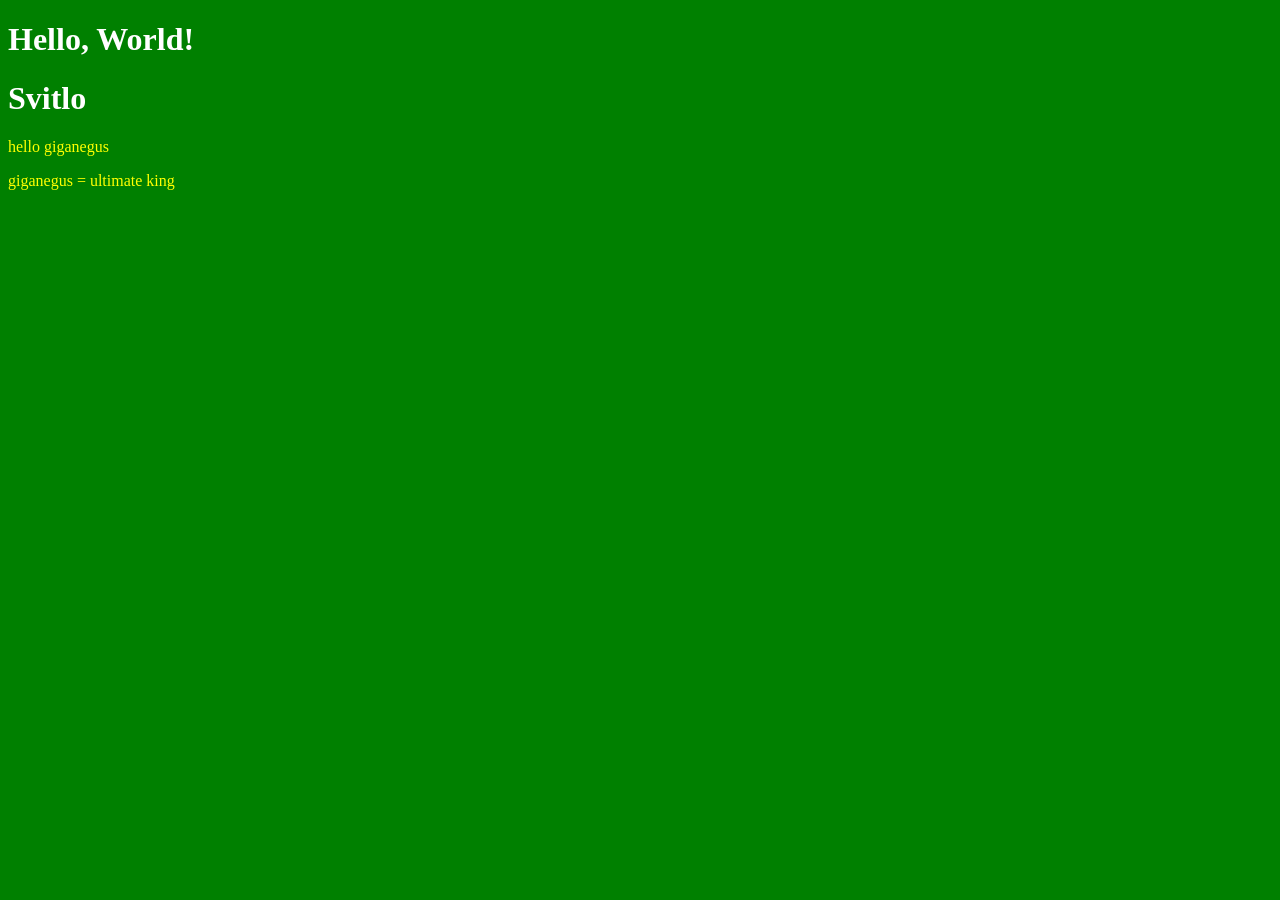
<file: .vscode/index.html>
<!DOCTYPE html>
<html lang="en">
<head>
    <meta charset="UTF-8">
    <meta name="viewport" content="width=device-width, initial-scale=1.0">
    <style> 
        body {
            background-color: lightblue;
        }
    </style>
    <link rel="stylesheet" href="style.css"/>
    <title>Document</title>
</head>
<body>
    <h1>Hello, World!</h1>
    <h1>Svitlo</h1>
    <p>hello giganegus</p>
    <p>giganegus = ultimate king</p>
</body>

<script src="script.js"></script>
</html>
</file>
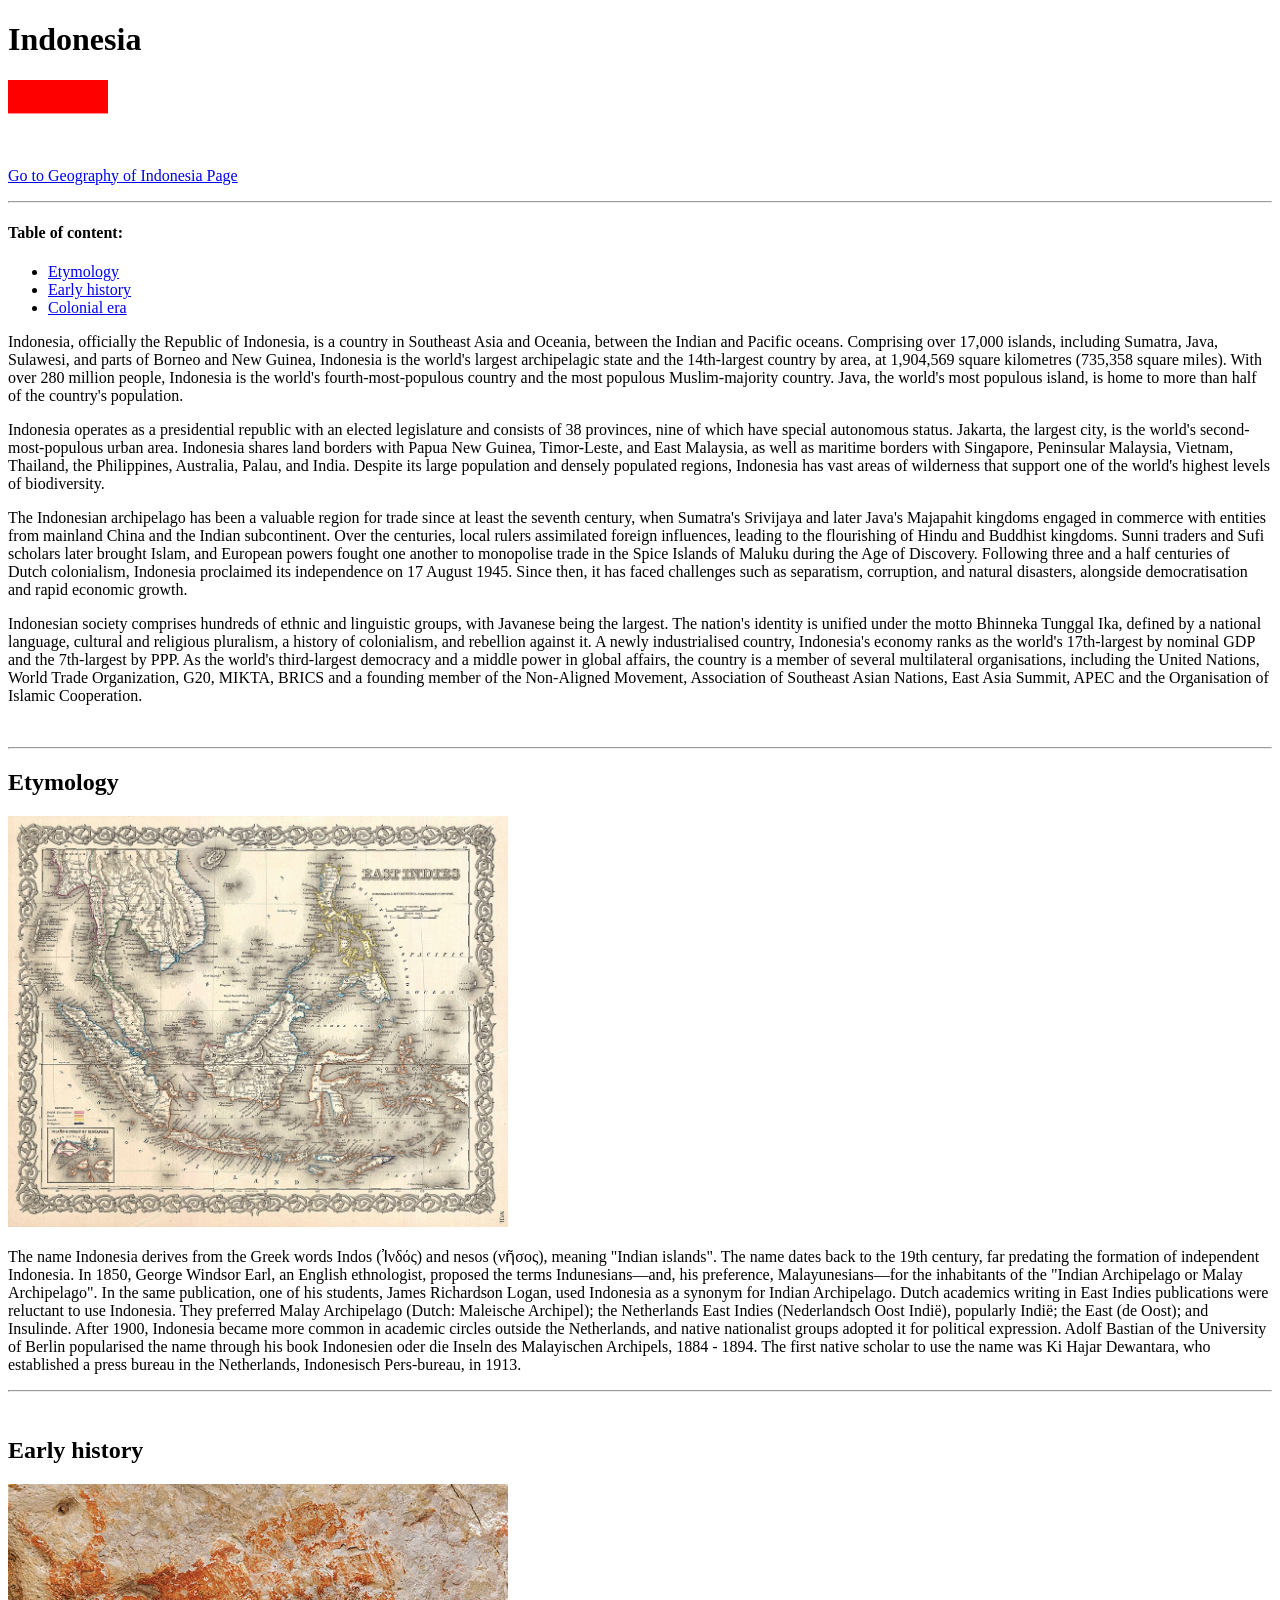
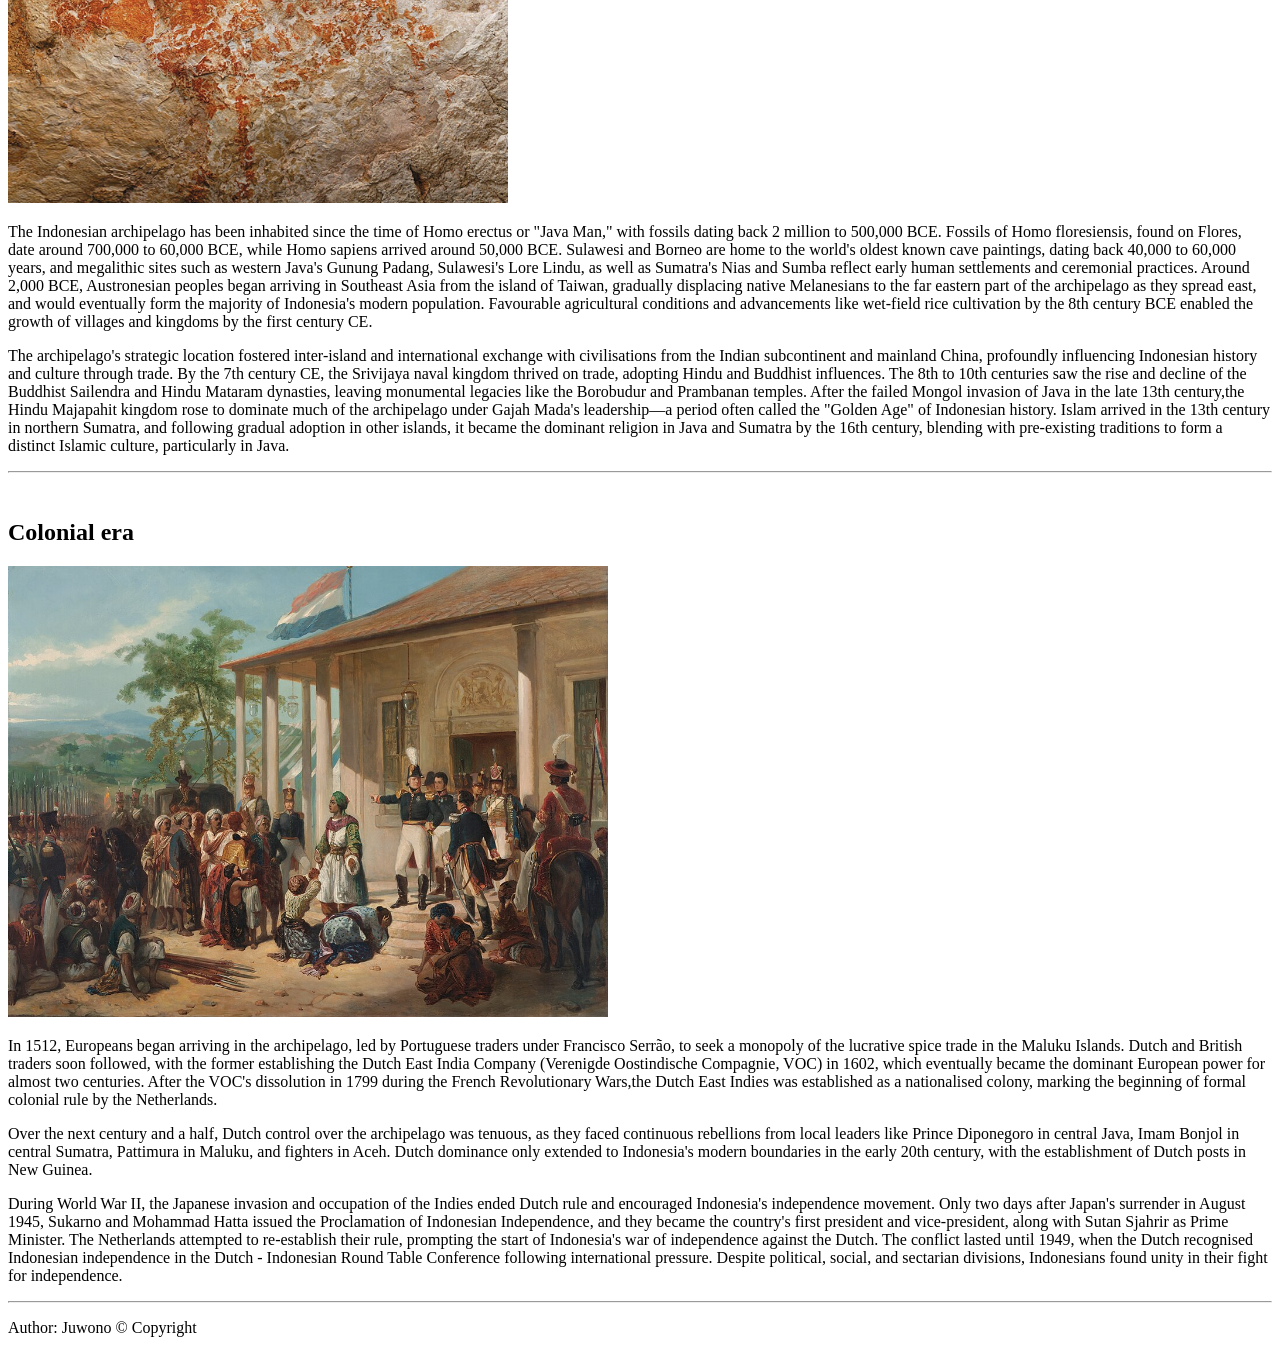
<file: multipage-html/index.html>
<!DOCTYPE html>
<html lang="en">
  <head>
    <meta charset="UTF-8" />
    <meta name="viewport" content="width=device-width, initial-scale=1.0" />
    <title>Indonesia Country</title>
  </head>
  <body>
    <!-- Header component -->
    <header>
      <h1>Indonesia</h1>
      <img src="images-/img_0.png" alt="indonesia logo" width="100px" />
      <p>
        <a href="geography.html">Go to Geography of Indonesia Page</a>
      </p>

      <hr />

      <!-- Navbar Component -->
      <nav>
        <h4>Table of content:</h4>
        <ul>
          <li>
            <a href="#etymology">Etymology</a>
          </li>
          <li>
            <a href="#early-history">Early history</a>
          </li>
          <li>
            <a href="#colonial-era">Colonial era</a>
          </li>
        </ul>
      </nav>
    </header>

    <!-- Main component -->
    <article>
      <p>
        Indonesia, officially the Republic of Indonesia, is a country in Southeast Asia and Oceania,
        between the Indian and Pacific oceans. Comprising over 17,000 islands, including Sumatra,
        Java, Sulawesi, and parts of Borneo and New Guinea, Indonesia is the world's largest
        archipelagic state and the 14th-largest country by area, at 1,904,569 square kilometres
        (735,358 square miles). With over 280 million people, Indonesia is the world's
        fourth-most-populous country and the most populous Muslim-majority country. Java, the
        world's most populous island, is home to more than half of the country's population.
      </p>

      <p>
        Indonesia operates as a presidential republic with an elected legislature and consists of 38
        provinces, nine of which have special autonomous status. Jakarta, the largest city, is the
        world's second-most-populous urban area. Indonesia shares land borders with Papua New
        Guinea, Timor-Leste, and East Malaysia, as well as maritime borders with Singapore,
        Peninsular Malaysia, Vietnam, Thailand, the Philippines, Australia, Palau, and India.
        Despite its large population and densely populated regions, Indonesia has vast areas of
        wilderness that support one of the world's highest levels of biodiversity.
      </p>

      <p>
        The Indonesian archipelago has been a valuable region for trade since at least the seventh
        century, when Sumatra's Srivijaya and later Java's Majapahit kingdoms engaged in commerce
        with entities from mainland China and the Indian subcontinent. Over the centuries, local
        rulers assimilated foreign influences, leading to the flourishing of Hindu and Buddhist
        kingdoms. Sunni traders and Sufi scholars later brought Islam, and European powers fought
        one another to monopolise trade in the Spice Islands of Maluku during the Age of Discovery.
        Following three and a half centuries of Dutch colonialism, Indonesia proclaimed its
        independence on 17 August 1945. Since then, it has faced challenges such as separatism,
        corruption, and natural disasters, alongside democratisation and rapid economic growth.
      </p>

      <p>
        Indonesian society comprises hundreds of ethnic and linguistic groups, with Javanese being
        the largest. The nation's identity is unified under the motto Bhinneka Tunggal Ika, defined
        by a national language, cultural and religious pluralism, a history of colonialism, and
        rebellion against it. A newly industrialised country, Indonesia's economy ranks as the
        world's 17th-largest by nominal GDP and the 7th-largest by PPP. As the world's third-largest
        democracy and a middle power in global affairs, the country is a member of several
        multilateral organisations, including the United Nations, World Trade Organization, G20,
        MIKTA, BRICS and a founding member of the Non-Aligned Movement, Association of Southeast
        Asian Nations, East Asia Summit, APEC and the Organisation of Islamic Cooperation.
      </p>

      <br />
      <hr />

      <!-- Article section component -->
      <section>
        <h2 id="etymology">Etymology</h2>
        <img src="images-/img_1.jpg" alt="Etymology image" width="500px" />
        <p>
          The name Indonesia derives from the Greek words Indos (Ἰνδός) and nesos (νῆσος), meaning
          "Indian islands". The name dates back to the 19th century, far predating the formation of
          independent Indonesia. In 1850, George Windsor Earl, an English ethnologist, proposed the
          terms Indunesians—and, his preference, Malayunesians—for the inhabitants of the "Indian
          Archipelago or Malay Archipelago". In the same publication, one of his students, James
          Richardson Logan, used Indonesia as a synonym for Indian Archipelago. Dutch academics
          writing in East Indies publications were reluctant to use Indonesia. They preferred Malay
          Archipelago (Dutch: Maleische Archipel); the Netherlands East Indies (Nederlandsch Oost
          Indië), popularly Indië; the East (de Oost); and Insulinde. After 1900, Indonesia became
          more common in academic circles outside the Netherlands, and native nationalist groups
          adopted it for political expression. Adolf Bastian of the University of Berlin popularised
          the name through his book Indonesien oder die Inseln des Malayischen Archipels, 1884 -
          1894. The first native scholar to use the name was Ki Hajar Dewantara, who established a
          press bureau in the Netherlands, Indonesisch Pers-bureau, in 1913.
        </p>

        <hr />
        <br />
      </section>

      <!-- Article section component -->
      <section>
        <h2 id="early-history">Early history</h2>
        <img src="images-/img_2.jpg" alt="Early history image" width="500px" />
        <p>
          The Indonesian archipelago has been inhabited since the time of Homo erectus or "Java
          Man," with fossils dating back 2 million to 500,000 BCE. Fossils of Homo floresiensis,
          found on Flores, date around 700,000 to 60,000 BCE, while Homo sapiens arrived around
          50,000 BCE. Sulawesi and Borneo are home to the world's oldest known cave paintings,
          dating back 40,000 to 60,000 years, and megalithic sites such as western Java's Gunung
          Padang, Sulawesi's Lore Lindu, as well as Sumatra's Nias and Sumba reflect early human
          settlements and ceremonial practices. Around 2,000 BCE, Austronesian peoples began
          arriving in Southeast Asia from the island of Taiwan, gradually displacing native
          Melanesians to the far eastern part of the archipelago as they spread east, and would
          eventually form the majority of Indonesia's modern population. Favourable agricultural
          conditions and advancements like wet-field rice cultivation by the 8th century BCE enabled
          the growth of villages and kingdoms by the first century CE.
        </p>
        <p>
          The archipelago's strategic location fostered inter-island and international exchange with
          civilisations from the Indian subcontinent and mainland China, profoundly influencing
          Indonesian history and culture through trade. By the 7th century CE, the Srivijaya naval
          kingdom thrived on trade, adopting Hindu and Buddhist influences. The 8th to 10th
          centuries saw the rise and decline of the Buddhist Sailendra and Hindu Mataram dynasties,
          leaving monumental legacies like the Borobudur and Prambanan temples. After the failed
          Mongol invasion of Java in the late 13th century,the Hindu Majapahit kingdom rose to
          dominate much of the archipelago under Gajah Mada's leadership—a period often called the
          "Golden Age" of Indonesian history. Islam arrived in the 13th century in northern Sumatra,
          and following gradual adoption in other islands, it became the dominant religion in Java
          and Sumatra by the 16th century, blending with pre-existing traditions to form a distinct
          Islamic culture, particularly in Java.
        </p>

        <hr />
        <br />
      </section>

      <!-- Article section component -->
      <section>
        <h2 id="colonial-era">Colonial era</h2>
        <img src="images-/img_3.jpg" alt="Colonial era image" width="600px" />
        <p>
          In 1512, Europeans began arriving in the archipelago, led by Portuguese traders under
          Francisco Serrão, to seek a monopoly of the lucrative spice trade in the Maluku Islands.
          Dutch and British traders soon followed, with the former establishing the Dutch East India
          Company (Verenigde Oostindische Compagnie, VOC) in 1602, which eventually became the
          dominant European power for almost two centuries. After the VOC's dissolution in 1799
          during the French Revolutionary Wars,the Dutch East Indies was established as a
          nationalised colony, marking the beginning of formal colonial rule by the Netherlands.
        </p>
        <p>
          Over the next century and a half, Dutch control over the archipelago was tenuous, as they
          faced continuous rebellions from local leaders like Prince Diponegoro in central Java,
          Imam Bonjol in central Sumatra, Pattimura in Maluku, and fighters in Aceh. Dutch dominance
          only extended to Indonesia's modern boundaries in the early 20th century, with the
          establishment of Dutch posts in New Guinea.
        </p>
        <p>
          During World War II, the Japanese invasion and occupation of the Indies ended Dutch rule
          and encouraged Indonesia's independence movement. Only two days after Japan's surrender in
          August 1945, Sukarno and Mohammad Hatta issued the Proclamation of Indonesian
          Independence, and they became the country's first president and vice-president, along with
          Sutan Sjahrir as Prime Minister. The Netherlands attempted to re-establish their rule,
          prompting the start of Indonesia's war of independence against the Dutch. The conflict
          lasted until 1949, when the Dutch recognised Indonesian independence in the Dutch -
          Indonesian Round Table Conference following international pressure. Despite political,
          social, and sectarian divisions, Indonesians found unity in their fight for independence.
        </p>
      </section>
    </article>

    <hr />

    <!-- Footer component -->
    <footer>
      <p>Author: Juwono <span>&copy; Copyright</span></p>
    </footer>
  </body>
</html>
</file>
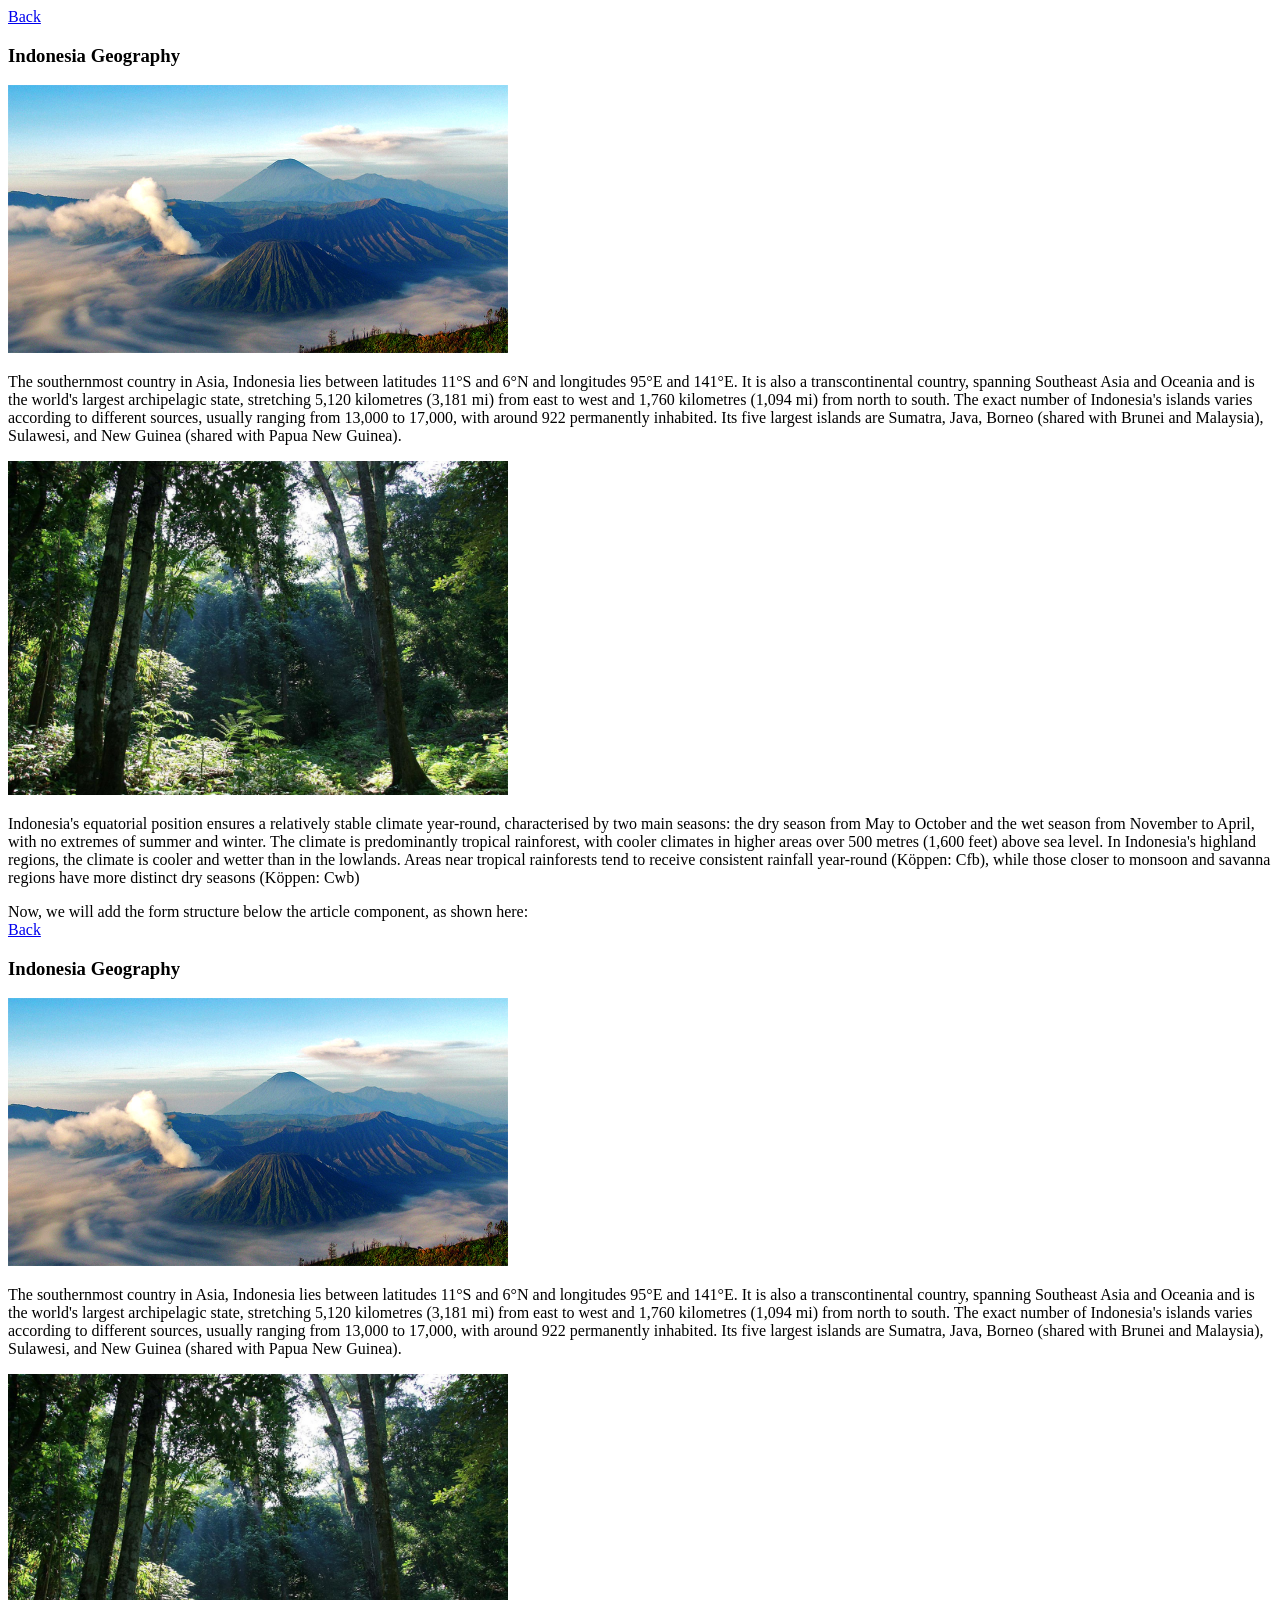
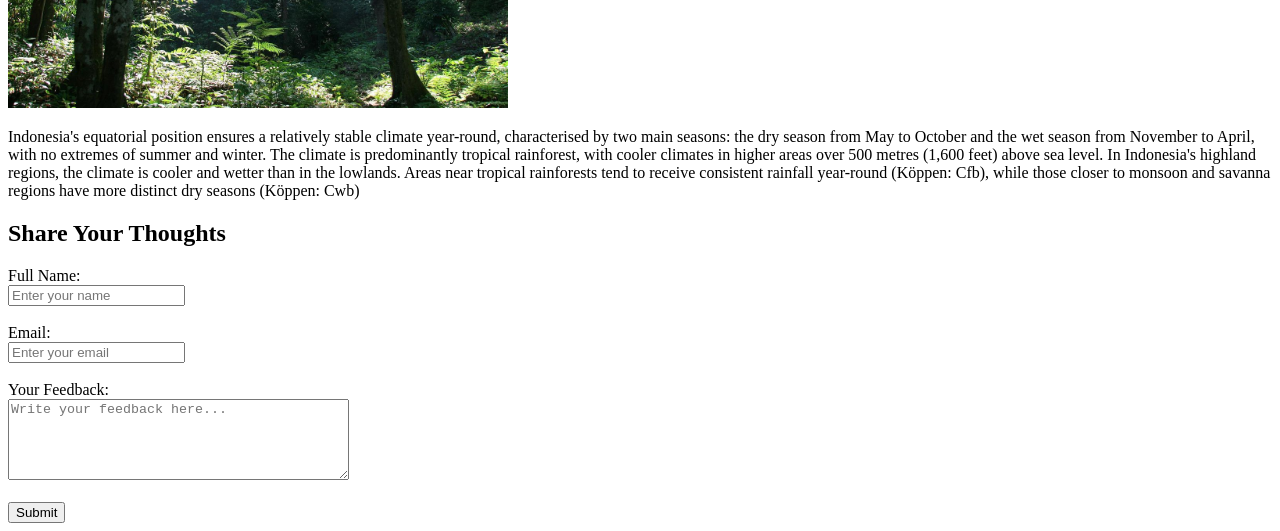
<file: multipage-html/geography.html>
<!DOCTYPE html>
<html lang="en">
  <head>
    <meta charset="UTF-8" />
    <meta name="viewport" content="width=device-width, initial-scale=1.0" />
    <title>Geography Page</title>
  </head>
  <body>
    <!-- Generic element using div -->
    <div>
      <a href="index.html">Back</a>
    </div>

    <!-- Article component -->
    <article>
      <section>
        <h1>Indonesia Geography</h1>
        <img src="images-/img_4.jpg" alt="image 01" width="500px" />
        <p>
          The southernmost country in Asia, Indonesia lies between latitudes 11°S and 6°N and
          longitudes 95°E and 141°E. It is also a transcontinental country, spanning Southeast Asia
          and Oceania and is the world's largest archipelagic state, stretching 5,120 kilometres
          (3,181 mi) from east to west and 1,760 kilometres (1,094 mi) from north to south. The
          exact number of Indonesia's islands varies according to different sources, usually ranging
          from 13,000 to 17,000, with around 922 permanently inhabited. Its five largest islands are
          Sumatra, Java, Borneo (shared with Brunei and Malaysia), Sulawesi, and New Guinea (shared
          with Papua New Guinea).
        </p>

        <img src="images-/img_5.jpg" alt="image 02" width="500px" />

        <p>
          Indonesia's equatorial position ensures a relatively stable climate year-round,
          characterised by two main seasons: the dry season from May to October and the wet season
          from November to April, with no extremes of summer and winter. The climate is
          predominantly tropical rainforest, with cooler climates in higher areas over 500 metres
          (1,600 feet) above sea level. In Indonesia's highland regions, the climate is cooler and
          wetter than in the lowlands. Areas near tropical rainforests tend to receive consistent
          rainfall year-round (Köppen: Cfb), while those closer to monsoon and savanna regions have
          more distinct dry seasons (Köppen: Cwb)
        </p>
      </section>
    </article>
  </body>
</html>

    Now, we will add the form structure below the article component, as shown here:

<!DOCTYPE html>
<html lang="en">
  <head>
    <meta charset="UTF-8" />
    <meta name="viewport" content="width=device-width, initial-scale=1.0" />
    <title>Geography Page</title>
  </head>
  <body>
    <!-- Generic element using div -->
    <div>
      <a href="index.html">Back</a>
    </div>

    <!-- Article component -->
    <article>
      <section>
        <h1>Indonesia Geography</h1>
        <img src="images-/img_4.jpg" alt="image 01" width="500px" />
        <p>
          The southernmost country in Asia, Indonesia lies between latitudes 11°S and 6°N and
          longitudes 95°E and 141°E. It is also a transcontinental country, spanning Southeast Asia
          and Oceania and is the world's largest archipelagic state, stretching 5,120 kilometres
          (3,181 mi) from east to west and 1,760 kilometres (1,094 mi) from north to south. The
          exact number of Indonesia's islands varies according to different sources, usually ranging
          from 13,000 to 17,000, with around 922 permanently inhabited. Its five largest islands are
          Sumatra, Java, Borneo (shared with Brunei and Malaysia), Sulawesi, and New Guinea (shared
          with Papua New Guinea).
        </p>

        <img src="images-/img_5.jpg" alt="image 02" width="500px" />

        <p>
          Indonesia's equatorial position ensures a relatively stable climate year-round,
          characterised by two main seasons: the dry season from May to October and the wet season
          from November to April, with no extremes of summer and winter. The climate is
          predominantly tropical rainforest, with cooler climates in higher areas over 500 metres
          (1,600 feet) above sea level. In Indonesia's highland regions, the climate is cooler and
          wetter than in the lowlands. Areas near tropical rainforests tend to receive consistent
          rainfall year-round (Köppen: Cfb), while those closer to monsoon and savanna regions have
          more distinct dry seasons (Köppen: Cwb)
        </p>
      </section>
    </article>

    <!-- Form Component -->
    <section>
      <h2>Share Your Thoughts</h2>
      <form action="#" method="post">
        <label for="name">Full Name:</label><br />
        <input
          type="text"
          id="name"
          name="name"
          placeholder="Enter your name"
          required
        /><br /><br />

        <label for="email">Email:</label><br />
        <input
          type="email"
          id="email"
          name="email"
          placeholder="Enter your email"
          required
        /><br /><br />

        <label for="feedback">Your Feedback:</label><br />
        <textarea
          id="feedback"
          name="feedback"
          rows="5"
          cols="40"
          placeholder="Write your feedback here..."
        ></textarea
        ><br /><br />

        <button type="submit">Submit</button>
      </form>
    </section>
  </body>
</html>
</file>
<file: .vscode/style.css>
body{background-color: green;
}

h1{color: white;
}

p{color: yellow;
}
</file>
